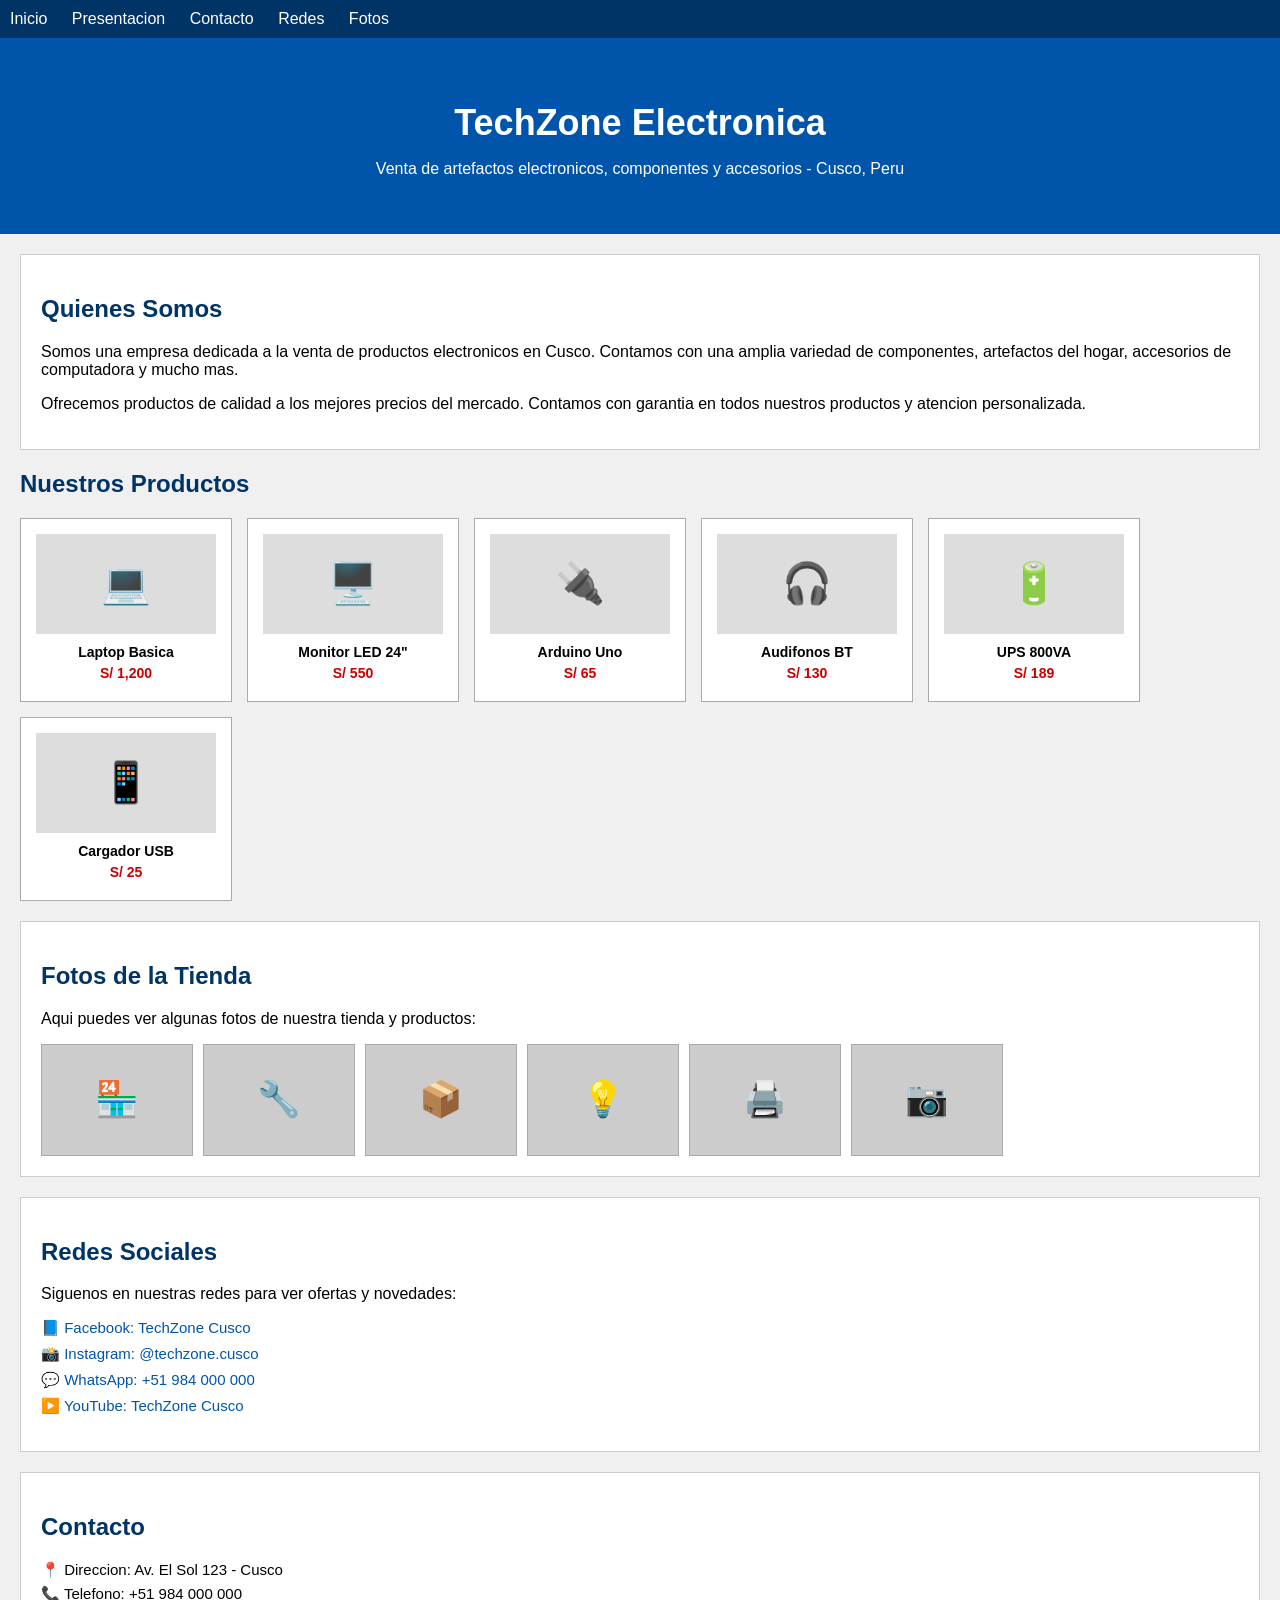
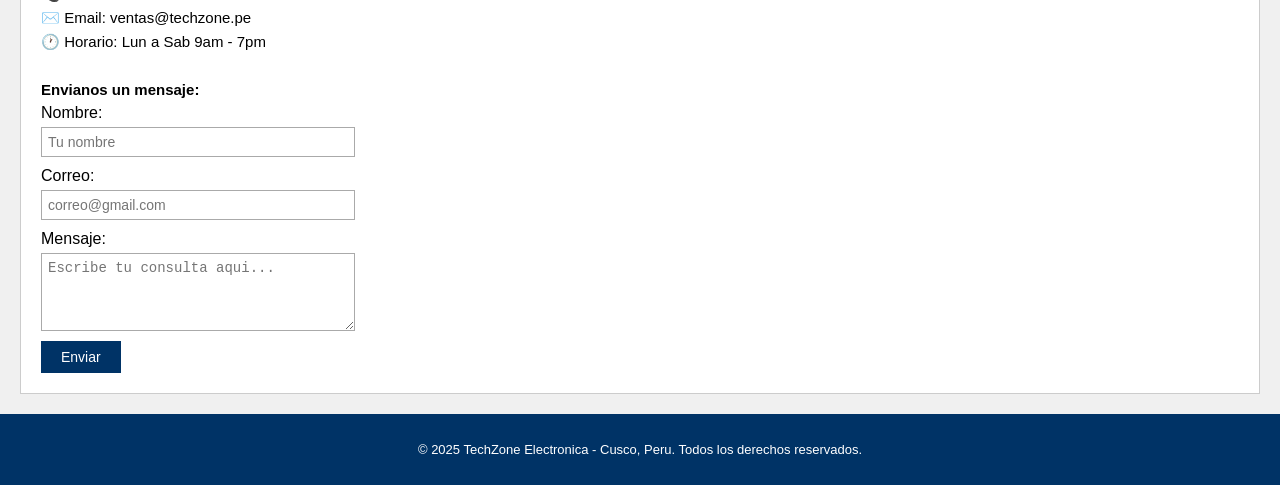
<file: avance pag/index.html>
<!DOCTYPE html>
<html lang="es">
<head>
  <meta charset="UTF-8" />
  <meta name="viewport" content="width=device-width, initial-scale=1.0" />
  <title>TechZone - Electrónica</title>
  <link rel="stylesheet" href="diseño.css" />
</head>
<body>

  <!-- NAVEGACION -->
  <div class="navbar">
    <a href="#">Inicio</a>
    <a href="#">Presentacion</a>
    <a href="#">Contacto</a>
    <a href="#">Redes</a>
    <a href="#">Fotos</a>
  </div>

  <!-- ENCABEZADO -->
  <div class="header">
    <h1>TechZone Electronica</h1>
    <p>Venta de artefactos electronicos, componentes y accesorios - Cusco, Peru</p>
  </div>

  <!-- CONTENIDO -->
  <div class="contenido">

    <!-- PRESENTACION -->
    <div class="presentacion">
      <h2>Quienes Somos</h2>
      <p>
        Somos una empresa dedicada a la venta de productos electronicos en Cusco.
        Contamos con una amplia variedad de componentes, artefactos del hogar,
        accesorios de computadora y mucho mas.
      </p>
      <p>
        Ofrecemos productos de calidad a los mejores precios del mercado.
        Contamos con garantia en todos nuestros productos y atencion personalizada.
      </p>
    </div>

    <!-- PRODUCTOS -->
    <div class="productos">
      <h2>Nuestros Productos</h2>

      <div class="cajas-productos">

        <div class="caja">
          <div class="caja-foto">💻</div>
          <p><b>Laptop Basica</b></p>
          <p class="precio">S/ 1,200</p>
        </div>

        <div class="caja">
          <div class="caja-foto">🖥️</div>
          <p><b>Monitor LED 24"</b></p>
          <p class="precio">S/ 550</p>
        </div>

        <div class="caja">
          <div class="caja-foto">🔌</div>
          <p><b>Arduino Uno</b></p>
          <p class="precio">S/ 65</p>
        </div>

        <div class="caja">
          <div class="caja-foto">🎧</div>
          <p><b>Audifonos BT</b></p>
          <p class="precio">S/ 130</p>
        </div>

        <div class="caja">
          <div class="caja-foto">🔋</div>
          <p><b>UPS 800VA</b></p>
          <p class="precio">S/ 189</p>
        </div>

        <div class="caja">
          <div class="caja-foto">📱</div>
          <p><b>Cargador USB</b></p>
          <p class="precio">S/ 25</p>
        </div>

      </div>
    </div>

    <!-- FOTOS -->
    <div class="fotos">
      <h2>Fotos de la Tienda</h2>
      <p>Aqui puedes ver algunas fotos de nuestra tienda y productos:</p>

      <div class="galeria">
        <div class="foto-item">🏪</div>
        <div class="foto-item">🔧</div>
        <div class="foto-item">📦</div>
        <div class="foto-item">💡</div>
        <div class="foto-item">🖨️</div>
        <div class="foto-item">📷</div>
      </div>
    </div>

    <!-- REDES SOCIALES -->
    <div class="redes">
      <h2>Redes Sociales</h2>
      <p>Siguenos en nuestras redes para ver ofertas y novedades:</p>
      <ul>
        <li>📘 <a href="#">Facebook: TechZone Cusco</a></li>
        <li>📸 <a href="#">Instagram: @techzone.cusco</a></li>
        <li>💬 <a href="#">WhatsApp: +51 984 000 000</a></li>
        <li>▶️ <a href="#">YouTube: TechZone Cusco</a></li>
      </ul>
    </div>

    <!-- CONTACTO -->
    <div class="contacto">
      <h2>Contacto</h2>
      <p>📍 Direccion: Av. El Sol 123 - Cusco</p>
      <p>📞 Telefono: +51 984 000 000</p>
      <p>✉️ Email: ventas@techzone.pe</p>
      <p>🕐 Horario: Lun a Sab 9am - 7pm</p>

      <br>
      <p><b>Envianos un mensaje:</b></p>

      <label>Nombre:</label>
      <input type="text" placeholder="Tu nombre" />

      <label>Correo:</label>
      <input type="email" placeholder="correo@gmail.com" />

      <label>Mensaje:</label>
      <textarea rows="4" placeholder="Escribe tu consulta aqui..."></textarea>

      <button>Enviar</button>
    </div>

  </div>

  <!-- PIE DE PAGINA -->
  <div class="footer">
    <p>© 2025 TechZone Electronica - Cusco, Peru. Todos los derechos reservados.</p>
  </div>

</body>
</html>
</file>
<file: avance pag/diseño.css>
body {
  font-family: Arial, sans-serif;
  margin: 0;
  padding: 0;
  background-color: #f0f0f0;
}

/* navegacion */
.navbar {
  background-color: #003366;
  padding: 10px;
}

.navbar a {
  color: white;
  text-decoration: none;
  margin-right: 20px;
  font-size: 16px;
}

.navbar a:hover {
  text-decoration: underline;
}

/* encabezado */
.header {
  background-color: #0055aa;
  color: white;
  text-align: center;
  padding: 40px 20px;
}

.header h1 {
  font-size: 36px;
  margin-bottom: 10px;
}

.header p {
  font-size: 16px;
}

/* contenido principal */
.contenido {
  margin: 20px;
}

/* presentacion */
.presentacion {
  background-color: white;
  border: 1px solid #cccccc;
  padding: 20px;
  margin-bottom: 20px;
}

.presentacion h2 {
  color: #003366;
}

/* productos - cajas */
.productos {
  margin-bottom: 20px;
}

.productos h2 {
  color: #003366;
}

.cajas-productos {
  display: flex;
  gap: 15px;
  flex-wrap: wrap;
}

.caja {
  background-color: white;
  border: 1px solid #aaaaaa;
  padding: 15px;
  width: 180px;
  text-align: center;
}

.caja-foto {
  width: 100%;
  height: 100px;
  background-color: #dddddd;
  display: flex;
  align-items: center;
  justify-content: center;
  font-size: 40px;
  margin-bottom: 10px;
}

.caja p {
  font-size: 14px;
  margin: 5px 0;
}

.caja .precio {
  color: #cc0000;
  font-weight: bold;
}

/* fotos - galeria simple */
.fotos {
  background-color: white;
  border: 1px solid #cccccc;
  padding: 20px;
  margin-bottom: 20px;
}

.fotos h2 {
  color: #003366;
}

.galeria {
  display: flex;
  gap: 10px;
  flex-wrap: wrap;
  margin-top: 10px;
}

.foto-item {
  width: 150px;
  height: 110px;
  background-color: #cccccc;
  display: flex;
  align-items: center;
  justify-content: center;
  font-size: 35px;
  border: 1px solid #aaaaaa;
}

/* redes sociales */
.redes {
  background-color: white;
  border: 1px solid #cccccc;
  padding: 20px;
  margin-bottom: 20px;
}

.redes h2 {
  color: #003366;
}

.redes ul {
  list-style: none;
  padding: 0;
}

.redes ul li {
  margin-bottom: 8px;
  font-size: 15px;
}

.redes ul li a {
  color: #0055aa;
  text-decoration: none;
}

.redes ul li a:hover {
  text-decoration: underline;
}

/* contacto */
.contacto {
  background-color: white;
  border: 1px solid #cccccc;
  padding: 20px;
  margin-bottom: 20px;
}

.contacto h2 {
  color: #003366;
}

.contacto p {
  margin: 6px 0;
  font-size: 15px;
}

.contacto input,
.contacto textarea {
  display: block;
  width: 300px;
  margin-top: 5px;
  margin-bottom: 10px;
  padding: 6px;
  border: 1px solid #aaaaaa;
  font-size: 14px;
}

.contacto button {
  background-color: #003366;
  color: white;
  padding: 8px 20px;
  border: none;
  font-size: 14px;
  cursor: pointer;
}

/* pie de pagina */
.footer {
  background-color: #003366;
  color: white;
  text-align: center;
  padding: 15px;
  font-size: 13px;
}
</file>
